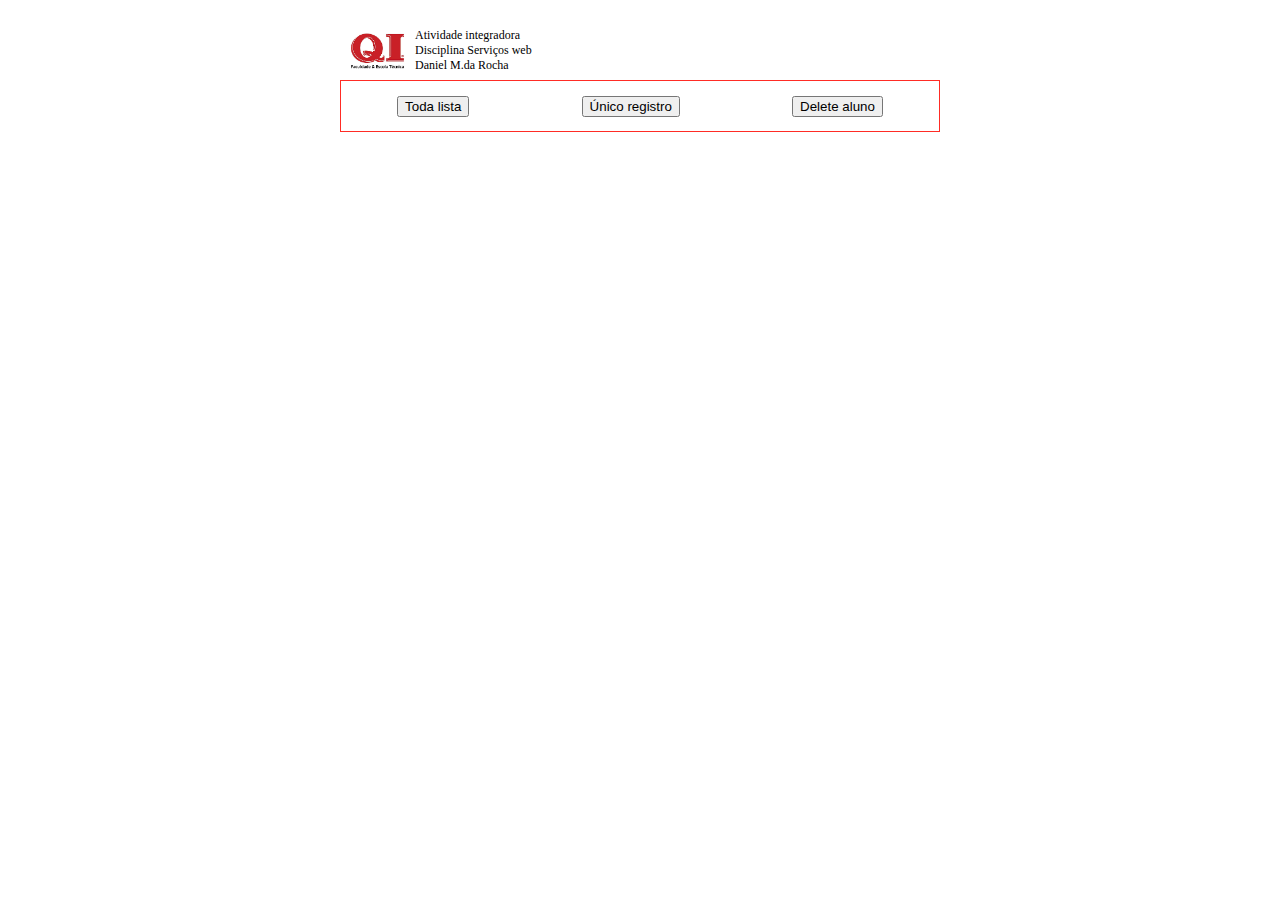
<file: src/main/resources/static/index.html>
<!DOCTYPE html>
<html lang="pt-br">
<head>
    <title>Tarefa integradora serviços web</title>
    <meta charset="UTF-8">
    <link rel="stylesheet" href="css/estilo.css">
    <title>Integradora QI web services</title>
</head>
<body>
    <section id="container">
        <div id="cab">
            <img id="logo" src="imgs/logoQI.png">
            <div id="informacoes">
                Atividade integradora<br>
                Disciplina Serviços web<br>
                Daniel M.da Rocha
            </div>
        </div>
        <div id="conteudo">
            <a href="html/lista.html"><button class="botoes">Toda lista</button></a>
            <a href="html/aluno_unico.html"> <button class="botoes">Único registro</button></a>
            <a href="html/aluno_delete.html"> <button class="botoes">Delete aluno</button></a>
        </div>
    </section>
</body>
</html>
</file>
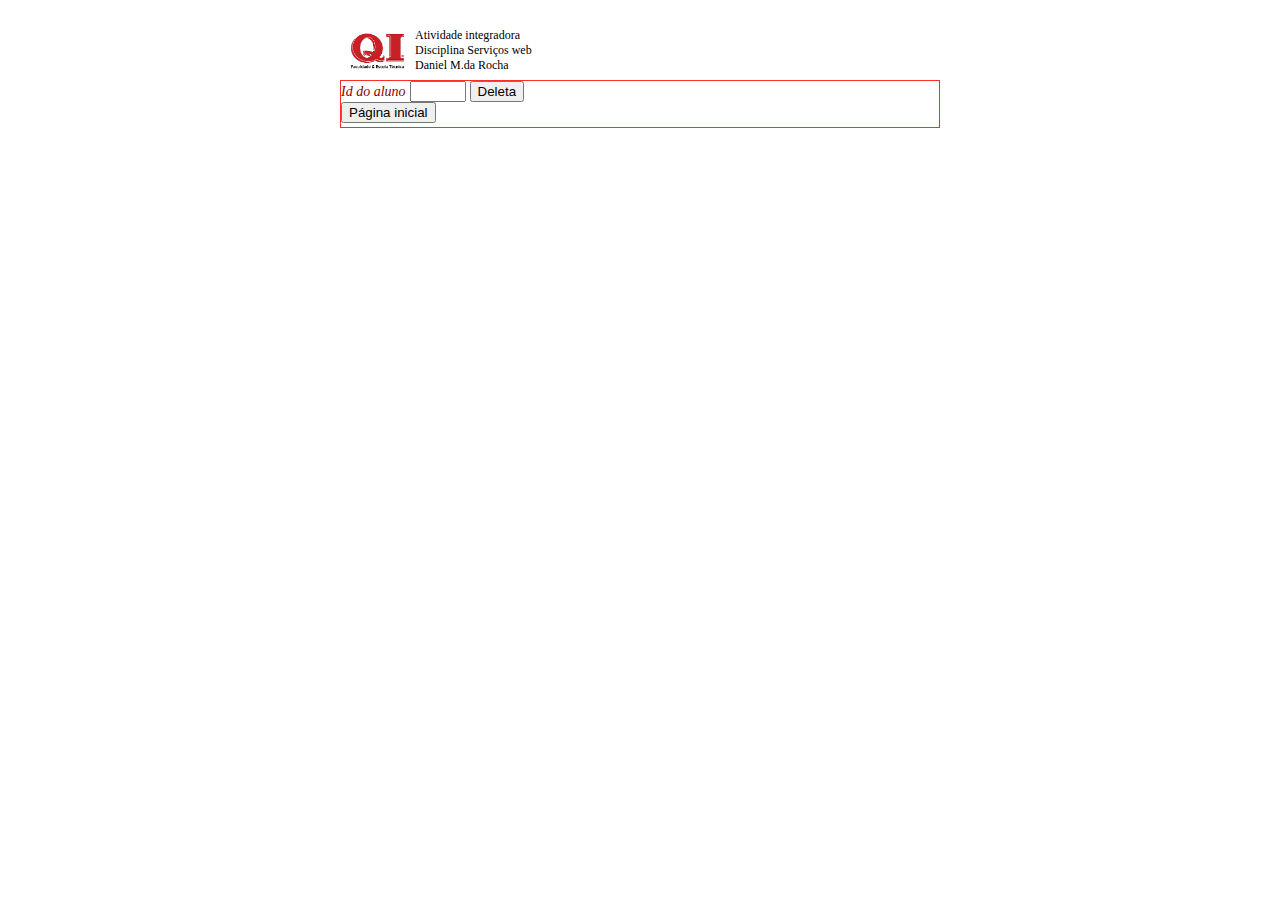
<file: src/main/resources/static/html/aluno_delete.html>
<!DOCTYPE html>
<html lang="pt-br">
<head>
    <title>Tarefa integradora serviços web</title>
    <meta charset="UTF-8">
    <link rel="stylesheet" href="../css/estilo_aluno_delete.css">
    <title>Integradora QI web services - página delete de aluno</title>
</head>
<body>
    <section id="container">
        <div id="cab">
            <img id="logo" src="../imgs/logoQI.png">
            <div id="informacoes">
                Atividade integradora<br>
                Disciplina Serviços web<br>
                Daniel M.da Rocha
            </div>
        </div>
        <div id="conteudo_aluno_delete">
            <div id="formulario">    
                <form name="del_form" method="post" >
                    <label>Id do aluno</label>
                    <input type="number" id="aluno_id" min="0" max="20" size="4"  >
                    <input class="botoes" onclick = redireciona()  type="submit" id="send" value="Deleta" >
                </form>
            </div>    
            <a href="../index.html"><button class="botoes">Página inicial</button></a>
        </div>
    </section>
    
    <script defer>
        let id_selecionado;
        let seletor_id = document.querySelector("#aluno_id")
        seletor_id.addEventListener("change",(e)=>{
            id_selecionado = e.target.value
            let frm = document.querySelector("form")
            frm.action = retorna_action()
        })

        function retorna_action(){
        let deletar = id_selecionado
        let url_delete = "http://localhost:8080/alunos/" + deletar
        return url_delete    
        }
            
    </script>
</body>
</html>
</file>
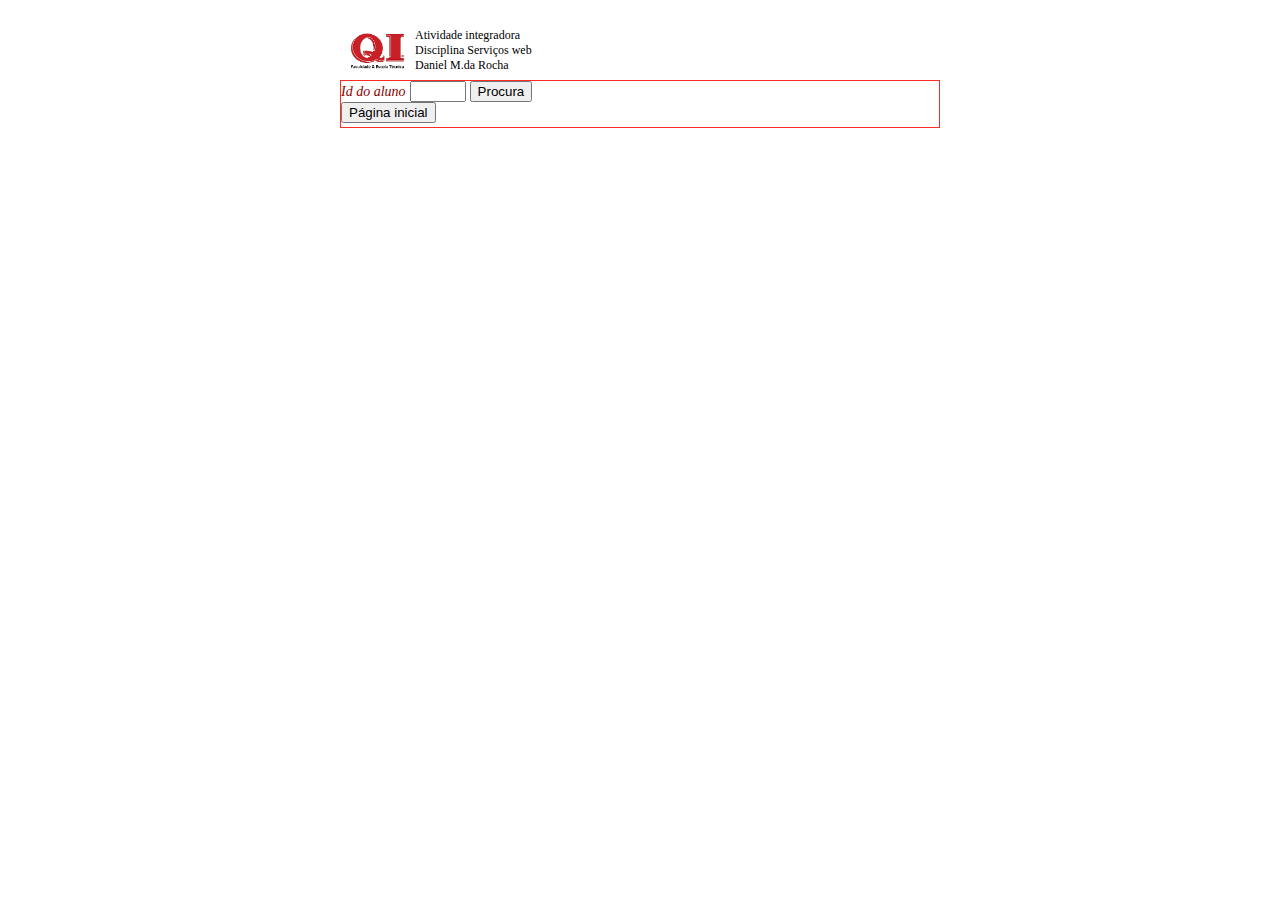
<file: src/main/resources/static/html/aluno_unico.html>
<!DOCTYPE html>
<html lang="pt-br">
<head>
    <title>Tarefa integradora serviços web</title>
    <meta charset="UTF-8">
    <link rel="stylesheet" href="../css/estilo_aluno_unico.css">
    <title>Integradora QI web services - página de aluno único</title>
</head>
<body>
    <section id="container">
        <div id="cab">
            <img id="logo" src="../imgs/logoQI.png">
            <div id="informacoes">
                Atividade integradora<br>
                Disciplina Serviços web<br>
                Daniel M.da Rocha
            </div>
        </div>
        <div id="conteudo_aluno_unico">
            <div id="formulario">    
                <form>
                    <label>Id do aluno</label>
                    <input type="number" id="aluno_id" min="0" max="20" size="4" >
                    <input class="botoes" type="submit" id="send" value="Procura">
                </form>
            </div>    
            <a href="../index.html"><button class="botoes">Página inicial</button></a>
        </div>
    </section>
    <script src="../js/aluno_unico.js" defer></script>
</body>
</html>
</file>
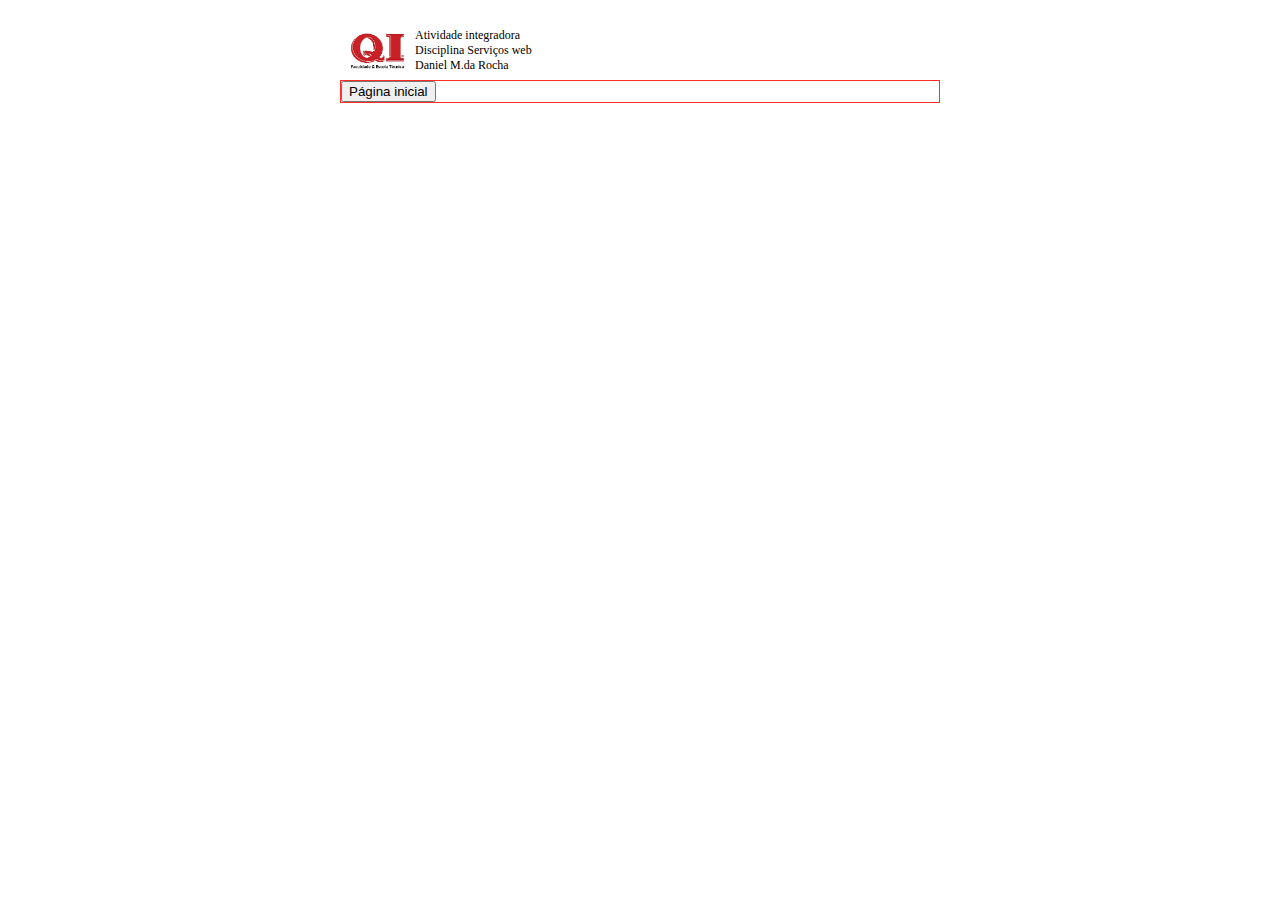
<file: src/main/resources/static/html/lista.html>
<!DOCTYPE html>
<html lang="pt-br">
<head>
    <title>Tarefa integradora serviços web</title>
    <meta charset="UTF-8">
    <script src="../js/lista.js" defer></script>
    <title>Integradora QI web services - página da lista</title>
</head>
<body>
    <section id="container">
        <div id="cab">
            <img id="logo" src="../imgs/logoQI.png">
            <div id="informacoes">
                Atividade integradora<br>
                Disciplina Serviços web<br>
                Daniel M.da Rocha
            </div>
        </div>    
        <div id="conteudo_lista">
            <a href="../index.html"><button class="botoes">Página inicial</button></a>
        </div>
    </section>
    <link rel="stylesheet" href="../css/estilo_lista.css">
</body>
</html>
</file>
<file: src/main/resources/static/css/estilo.css>
body{
    display: flex;
    margin: auto;
    padding-top: 20px;
}

#container{
    width: 600px;
    height: 550px;
    display : flex;
    margin: auto;
    flex-direction:column;
}

#cab{
    
    padding: 5px 5px;
    height: 50px;
    display: flex;
    flex-direction: row;
    align-items: center;
}

#logo{
    height: 65px;
    width: 65Px;
}

#informacoes{
    font-size: 12px;
    display: inline-block;
    margin-left: 5px;
}

#conteudo{
    border : 1px;
    border-color:rgba(255, 8, 0, 0.856);
    border-style: solid;
    height: 50px;
    display: flex;
    align-items: center;
    justify-content: space-around;
}

.linha{
    display : block;
    font-size: 7px;
    color: rgb(53, 27, 8);
}
</file>
<file: src/main/resources/static/css/estilo_aluno_delete.css>
body{
    display: flex;
    margin: auto;
    padding-top: 20px;
}

#container{
    width: 600px;
    height: 550px;
    display : flex;
    margin: auto;
    flex-direction:column;
}

#cab{
    
    padding: 5px 5px;
    height: 50px;
    display: flex;
    flex-direction: row;
    align-items: center;
}

#logo{
    height: 65px;
    width: 65Px;
}

#informacoes{
    font-size: 12px;
    display: inline-block;
    margin-left: 5px;
}

#conteudo_aluno_delete{
    border : 1px;
    border-color:rgba(255, 8, 0, 0.856);
    border-style: solid;
    display: flex;
    flex-direction: column;
    padding-bottom: 4px ;
    
}

.linha{
    display : block;
    font-size: 14px;
    color: rgb(53, 27, 8);
    margin-left: 30px;
}

label{
    font-size: 14px;
    font-style:italic;
    color: darkred;
}
</file>
<file: src/main/resources/static/css/estilo_aluno_unico.css>
body{
    display: flex;
    margin: auto;
    padding-top: 20px;
}

#container{
    width: 600px;
    height: 550px;
    display : flex;
    margin: auto;
    flex-direction:column;
}

#cab{
    
    padding: 5px 5px;
    height: 50px;
    display: flex;
    flex-direction: row;
    align-items: center;
}

#logo{
    height: 65px;
    width: 65Px;
}

#informacoes{
    font-size: 12px;
    display: inline-block;
    margin-left: 5px;
}

#conteudo_aluno_unico{
    border : 1px;
    border-color:rgba(255, 8, 0, 0.856);
    border-style: solid;
    display: flex;
    flex-direction: column;
    padding-bottom: 4px ;
    
}

.linha{
    display : block;
    font-size: 14px;
    color: rgb(53, 27, 8);
    margin-left: 30px;
}

label{
    font-size: 14px;
    font-style:italic;
    color: darkred;
}
</file>
<file: src/main/resources/static/css/estilo_lista.css>
body{
    display: flex;
    margin: auto;
    padding-top: 20px;
}

#container{
    width: 600px;
    height: 550px;
    display : flex;
    margin: auto;
    flex-direction:column;
}

#cab{
    
    padding: 5px 5px;
    height: 50px;
    display: flex;
    flex-direction: row;
    align-items: center;
}

#logo{
    height: 65px;
    width: 65Px;
}

#informacoes{
    font-size: 12px;
    display: inline-block;
    margin-left: 5px;
}

#conteudo_lista{
    border : 1px;
    border-color:rgba(255, 8, 0, 0.856);
    border-style: solid;
    display: flex;
    flex-direction: column;
    
}

.linha{
    display : block;
    font-size: 14px;
    color: rgb(53, 27, 8);
}
</file>
